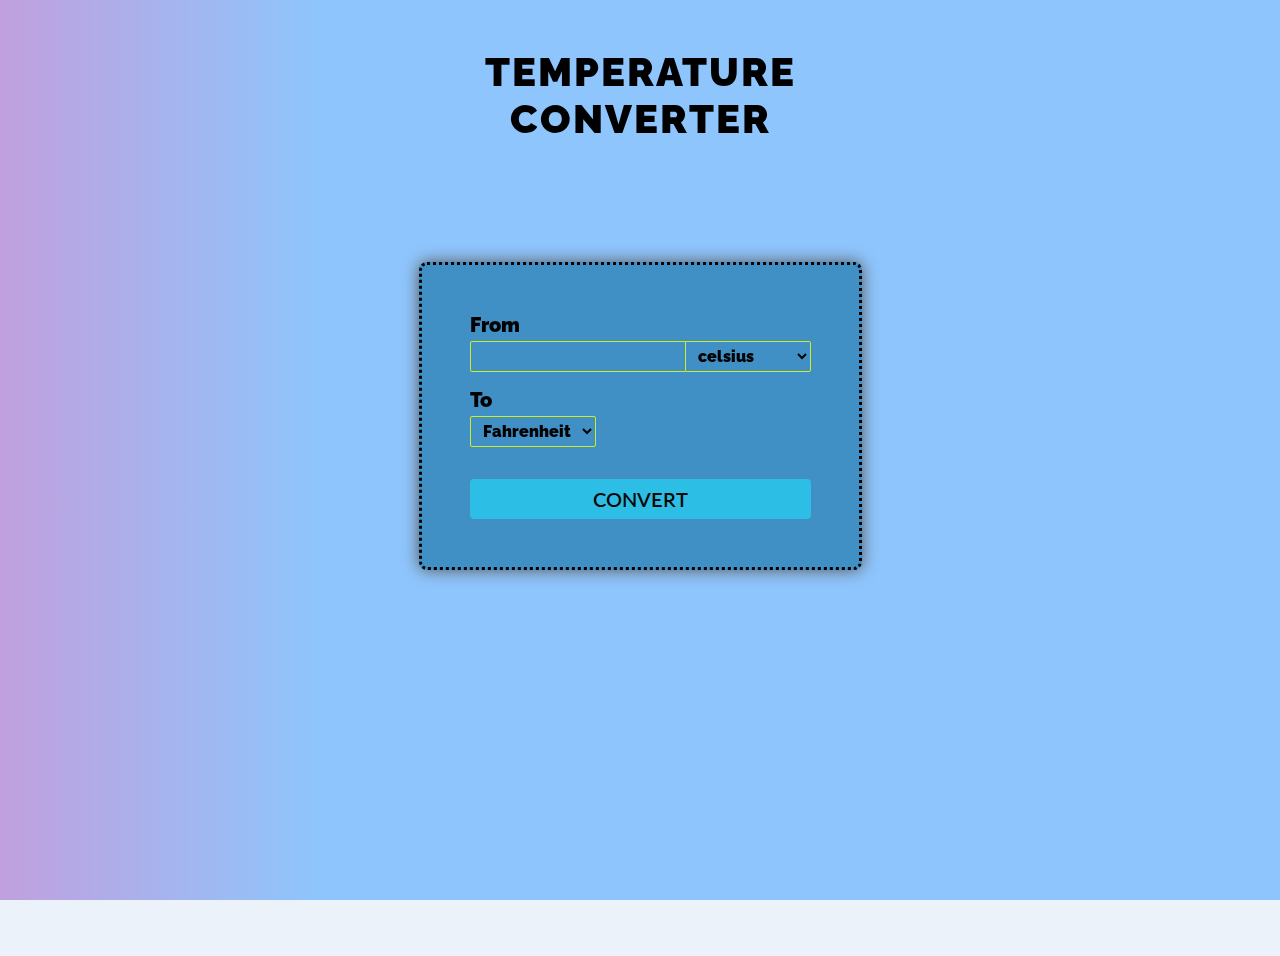
<file: index.html>
<!DOCTYPE html>
<html lang="en">
	<head>
		<meta charset="UTF-8" />
		<meta http-equiv="X-UA-Compatible" content="IE=edge" />
		<meta name="viewport" content="width=device-width, initial-scale=1.0" />

		<link rel="stylesheet" href="style.css" />

		<script src="script.js" defer></script>

		<title style="align-items:center ;">Temperature Converter</title>
	</head>
	<body>
		<header>
			<h1>Temperature Converter</h1>
		</header>

		<main >
			

			<section class="answer__section">
				<p class="answer"></p>
			</section>

			<section class="input__section">
				<form class="form" id="converter">
					<div class="input-group">
						<label for="fromTemperature">From</label>

						<div class="inputs">
							<input type="number" name="fromTemperature" id="fromTemperature" required />

							<select name="fromUnit">
								<option value="C">celsius</option>
								<option value="F">Fahrenheit</option>
								<option value="K">Kelvin</option>
							</select>
						</div>
					</div>

					<div class="input-group">
						<label for="toUnit">To</label>

						<div class="inputs">
							<select name="toUnit" id="toUnit">
								<option value="C" hidden disabled>celsius</option>
								<option value="F">Fahrenheit</option>
								<option value="K">Kelvin</option>
							</select>
						</div>
					</div>

					<button type="submit">Convert</button>
				</form>
			</section>
			<div class="box">
		
			</div><div class="box1">
		
			</div><div class="box2">
		
			</div><div class="box3">
		
			</div>
			
		</main>
	</body>
</html>
</file>
<file: style.css>
@import url('https://fonts.googleapis.com/css2?family=Raleway:wght@300;400;600;800&display=swap');
@import url('https://fonts.googleapis.com/css2?family=Lato:ital,wght@0,300;0,400;1,700&display=swap');

:root {
	font-family: 'Raleway', sans-serif;
}

* {
	box-sizing: border-box;
	margin: 0;
	padding: 0;
}

a {
	color: inherit;
	text-decoration: none;
}

body {
	background: hsl(210, 50%, 95%);

	min-height: 100vh;

	overflow: hidden;
}

header {
	background: linear-gradient(90deg, #c0a0de 0%, #8ec5fc 25%);
	box-shadow: 0 0.125rem 0.75rem hsla(0, 87%, 47%, 0.5);
color: black;
	 padding: 3rem 28rem; 
     margin: auto;
    text-align: center;
}

@media (max-width: 55rem) {
	body {
		text-align: center;

		overflow: visible;
	}

	header {
		padding: 1.5rem 0rem;
	}
}

header h1 {
	color: rgb(0, 0, 0);
	font-size: 2.5rem;
	font-weight: 900;
	text-transform: uppercase;

	letter-spacing: 0.125rem;
	word-spacing: 0.5rem;
}
.

{
	height: 70vh;
	width: 50%;
	margin: -30rem 2rem;
	z-index:-1;
	opacity: .5;
	background: rgb(3, 21, 4);
	border-radius:20px ;
	border: 2px solid rgb(8, 29, 17);
	backdrop-filter: blur(25px);
}

.box1{
	height: 300px;
	width: 300px;
	margin: -3rem 0 0 2rem;
	z-index:-2;
	
	border-radius:50% ;
	transform: translate(-250px,200px);
	backdrop-filter: blur(25px);
	position: absolute;

}.box2{
	height: 370px;
	width: 330px;
	margin: -5rem 0;
	margin-left:20rem ;
	z-index:-2;
	
	border-radius: 50%;
	backdrop-filter: blur(25px);
}
main {
	z-index: 1;
	

    background: linear-gradient(90deg, #c0a0de 0%, #8ec5fc 25%)   ;
 
	display: flex;
	flex-direction: column;
	align-items: center;
	gap: 1.5rem;
}


@media (max-width: 55rem) {
	main {
		padding: 5rem 2.5rem;
	}
}

h1.title {
	font-size: 2rem;
	font-weight: 600;
    color: rgb(0, 0, 0);
    background-color: ;
	margin-bottom: 0.5rem;
}

.answer {
	font-family: 'Lato', sans-serif;
	font-size: 2rem;
	font-weight: 700;
	text-align: center;
	position: absolute;
	min-height: 2rem;
	padding-top: 450px;
    margin: top 350px; ;
	margin-left: -90px;
}

.form {
	background: rgb(64, 144, 197);
	border-radius: 0.5rem;
    border-style: dotted;
	box-shadow: 0 0 1rem rgb(84, 86, 88);
	color: rgb(0, 0, 0);
    font-weight: 900;

	padding: 3rem;
	margin: 3rem;

	display: flex;
	flex-direction: column;
	gap: 1rem;
}

.form label {
	font-size: 1.25em;
}

.form .inputs {
	display: flex;

	padding-top: 0.25rem;
}

.form :is(input, select) {
	border: 1px solid hsla(65, 100%, 50%, 0.833);
	border-radius: 0.125rem;
	background: none;
	outline: none;

	color: inherit;
	font-family: 'Raleway', sans-serif;
	font-size: 1rem;
    font-weight: 900;

	padding: 0.25rem 0.5rem;
	margin: 0;
}
.form select {
	cursor: pointer;
}

.form select[name='fromUnit'] {
	margin-top: 0.5rem;
}


@media (min-width: 55rem) {
	.form input[name='fromTemperature'] {
		border-top-right-radius: 0;
		border-bottom-right-radius: 0;

		border-right: none;
	}

	.form select[name='fromUnit'] {
		border-top-left-radius: 0;
		border-bottom-left-radius: 0;
		margin: 0;
	}
}

input[type='number']::-webkit-inner-spin-button,
input[type='number']::-webkit-outer-spin-button {
	appearance: none;
}

.form button {
	border: none;
	border-radius: 0.25rem;
	background: hsl(193, 79%, 54%);
	outline: none;

	color: rgb(8, 8, 8);
	font-family: 'Lato', sans-serif;
	font-size: 1.25rem;
	text-transform: uppercase;
font-weight: 600;
	padding: 0.5rem;
	margin-top: 1rem;

	transition: all 0.4s ease;
	cursor: pointer;
}

.form button:hover,
.form button:active {
	background: hsl(197, 100%, 24%);
	transform: translateY(-0.25rem);
}

.attribution {
	position: fixed;
	bottom: 0.5rem;
	left: 50%;
	transform: translateX(-50%);
}

.attribution a {
	color: rgb(155, 252, 0);
}
</file>
